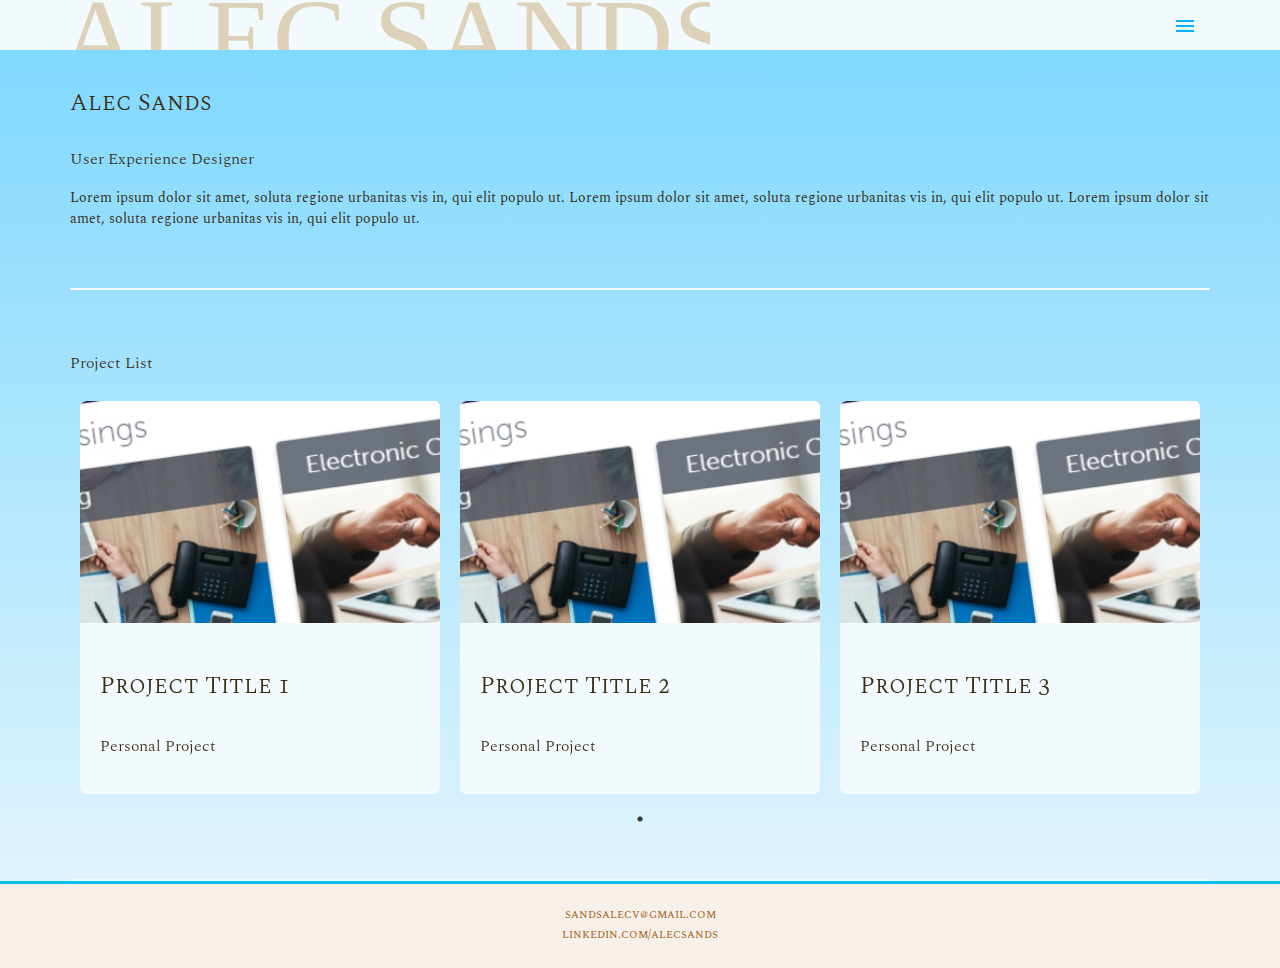
<file: index.html>
<!DOCTYPE html>
<html lang="en" dir="ltr">
  <head>
    <meta charset="utf-8">
    <meta name="viewport" content="width=device-width, initial-scale=1.0, maximum-scale=1.0, user-scalable=no"/>

    <title></title>
    <link rel="stylesheet" href="scripts/slick.css">
    <script src="https://code.jquery.com/jquery-3.4.1.min.js" charset="utf-8"></script>
    <script src="scripts/slick.min.js" charset="utf-8"></script>
    <script src="scripts/main.js" charset="utf-8"></script>
    <link rel="stylesheet" href="scripts/slick.css">
    <link rel="stylesheet" href="scripts/slick-theme.css">
    <link rel="stylesheet" href="styles/master.css">
    <link href="https://fonts.googleapis.com/css?family=Spectral|Spectral+SC&display=swap" rel="stylesheet">
  </head>
  <body>
    <nav>

    </nav>

    <div class="main">
      <section>
        <h1>Alec Sands</h1>
        <h3>User Experience Designer</h3>
        <p>Lorem ipsum dolor sit amet, soluta regione urbanitas vis in, qui elit populo ut. Lorem ipsum dolor sit amet, soluta regione urbanitas vis in, qui elit populo ut. Lorem ipsum dolor sit amet, soluta regione urbanitas vis in, qui elit populo ut.</p>
      </section>

      <section>
        <h3>Project List</h3>
        <div class="single-item">
          <div class="card-container">
            <div class="card">
              <img src="images\Mask Group 18.jpg" alt="">
              <div class="text">
                <h2>Project Title 1</h2>
                <h3>Personal Project</h3>
              </div>
            </div>
          </div>
          <div class="card-container">
            <div class="card">
              <img src="images\Mask Group 18.jpg" alt="">
              <div class="text">
                <h2>Project Title 2</h2>
                <h3>Personal Project</h3>
              </div>
            </div>
          </div>
          <div class="card-container">
            <div class="card">
              <img src="images\Mask Group 18.jpg" alt="">
              <div class="text">
                <h2>Project Title 3</h2>
                <h3>Personal Project</h3>
              </div>
            </div>
          </div>
        </div>
      </section>
    </div>

    <footer>
    </footer>
  </body>
</html>
</file>
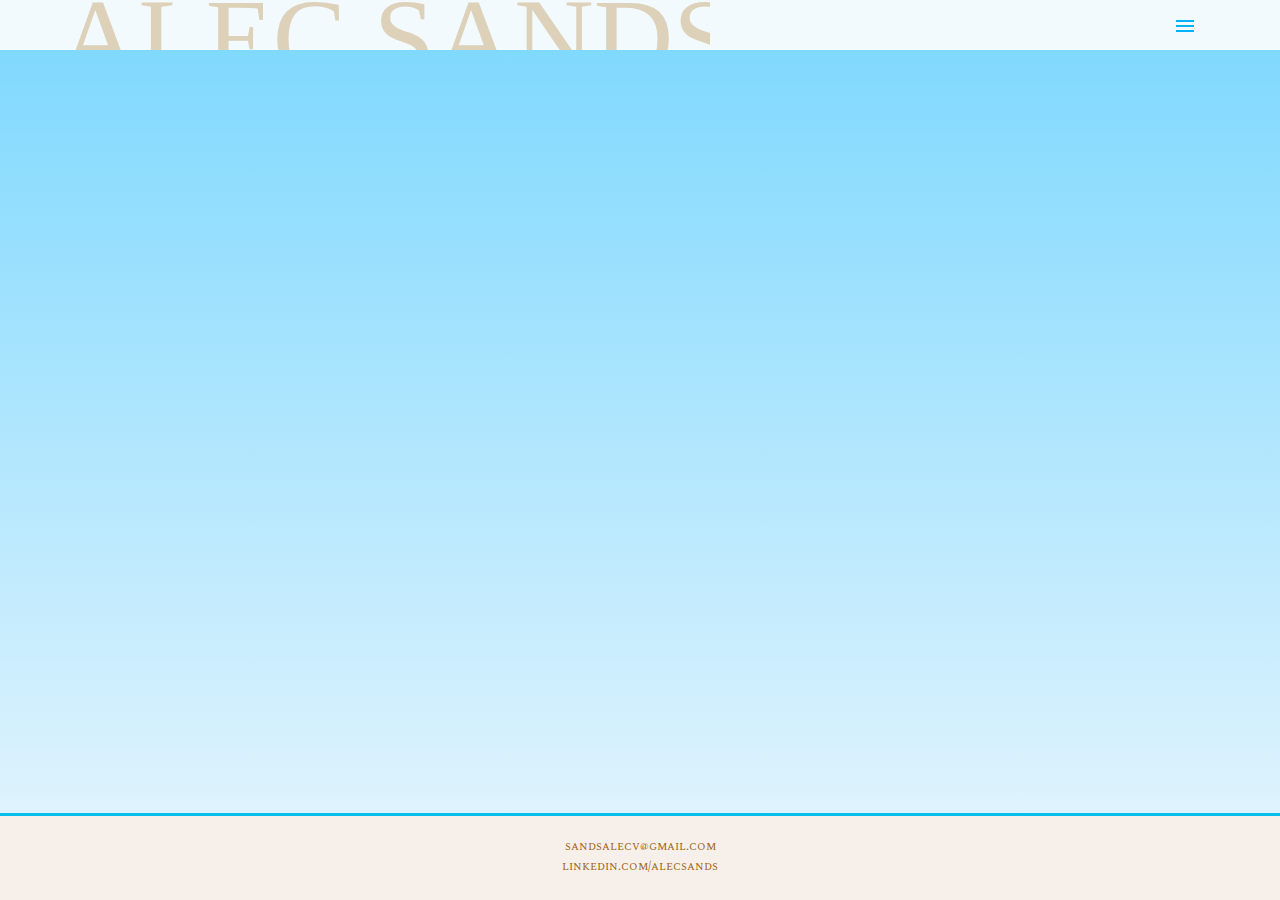
<file: project-page.html>
<!DOCTYPE html>
<html lang="en" dir="ltr">
  <head>
    <meta charset="utf-8">
    <meta name="viewport" content="width=device-width, initial-scale=1.0, maximum-scale=1.0, user-scalable=no"/>

    <title></title>
    <link rel="stylesheet" href="scripts/slick.css">
    <script src="https://code.jquery.com/jquery-3.4.1.min.js" charset="utf-8"></script>
    <script src="scripts/slick.min.js" charset="utf-8"></script>
    <script src="scripts/main.js" charset="utf-8"></script>
    <link rel="stylesheet" href="scripts/slick.css">
    <link rel="stylesheet" href="scripts/slick-theme.css">
    <link rel="stylesheet" href="styles/master.css">
    <link href="https://fonts.googleapis.com/css?family=Spectral|Spectral+SC&display=swap" rel="stylesheet">
  </head>
  <body>
    <nav>

    </nav>

    <div class="main">

    </div>

    <footer>
    </footer>
  </body>
</html>
</file>
<file: styles/master.css>
html {
  background: linear-gradient(#7AD7FE, #E9F6FD);
}

body {
  margin: 0px;
}

h1 {
  margin: 0px;
}

/* Navigation Styling */

@media screen and (min-width: 1181px) {
  .headerContainer {
    width: 1140px;
    margin: 0px auto 0px auto;
  }
}

@media screen and (max-width: 1180px) {
  .headerContainer {

  }
}

nav {
  height: 50px;
  background: #F2FAFD;
  position: fixed;
  top: 0px;
  width: 100%;
}

@media screen and (min-width: 1181px) {
  #headerLink {
    position: relative;
    padding-left: 1103px;
    top: -40px;
    /* right: 13px; */
  }

  #menuIcon {
    /* position: relative;
    top: 13px;
    right: 13px; */
    fill: #01B2FE;
  }
}

@media screen and (max-width: 1180px) {
  #menuIcon {
    position: fixed;
    top: 13px;
    right: 13px;
    fill: #01B2FE;
  }
}


@media screen and (min-width: 1181px) {
  .main {
    width: 1140px;
    margin: 50px auto 0px auto;
  }
}

@media screen and (max-width: 1180px) {
  .main {
    margin-top: 50px;
  }
}

h1 {
  font-family: 'Spectral SC', serif;
  font-size: 24px;
  color: #3B2D14;
  font-weight: 300;
}

h2 {
  font-family: 'Spectral SC', serif;
  font-size: 24px;
  color: #3B2D14;
  font-weight: 300;
  padding: 25px 0px 0px 0px;
}

h3 {
  font-family: 'Spectral', serif;
  font-size: 16px;
  color: #3B2D14;
  font-weight: 300;
  padding: 10px 0px 0px 0px;
}

p {
  font-family: 'Spectral', serif;
  font-size: 14px;
  color: #3B2D14;
}

@media screen and (min-width: 1181px) {
  section {
    padding: 35px 0px 45px 0px;
    border-bottom: solid #F2FAFD 2px;
  }
}

@media screen and (max-width: 1180px) {
  section {
    padding: 35px 20px 45px 20px;
    border-bottom: solid #F2FAFD 2px;
  }
}


.card {
  background-color: #F2FAFD;
  border-radius: 6px;
  margin: 10px;
}

.card .text {
  padding-left: 20px;
  padding-bottom: 20px;
}

.card img {
  width: 100%;
  border-radius: 6px 6px 0px 0px;
}


/* Footer Styling */

footer {
  /* position: absolute;
  bottom: 0; */
  width: 100%;
  height: 84px;
  background: #F7F0EA;
  border-top: solid 3px;
  border-top-color: #08BEED;
}

footer ul {
  list-style-type: none;
  margin: auto;
  padding: 20px 0px;
  position: relative;
  text-align: center;
}

footer a {
  font-family: 'Spectral SC', serif;
  font-size: 12px;
  color: #A16415;
  text-decoration: none;
}
</file>
